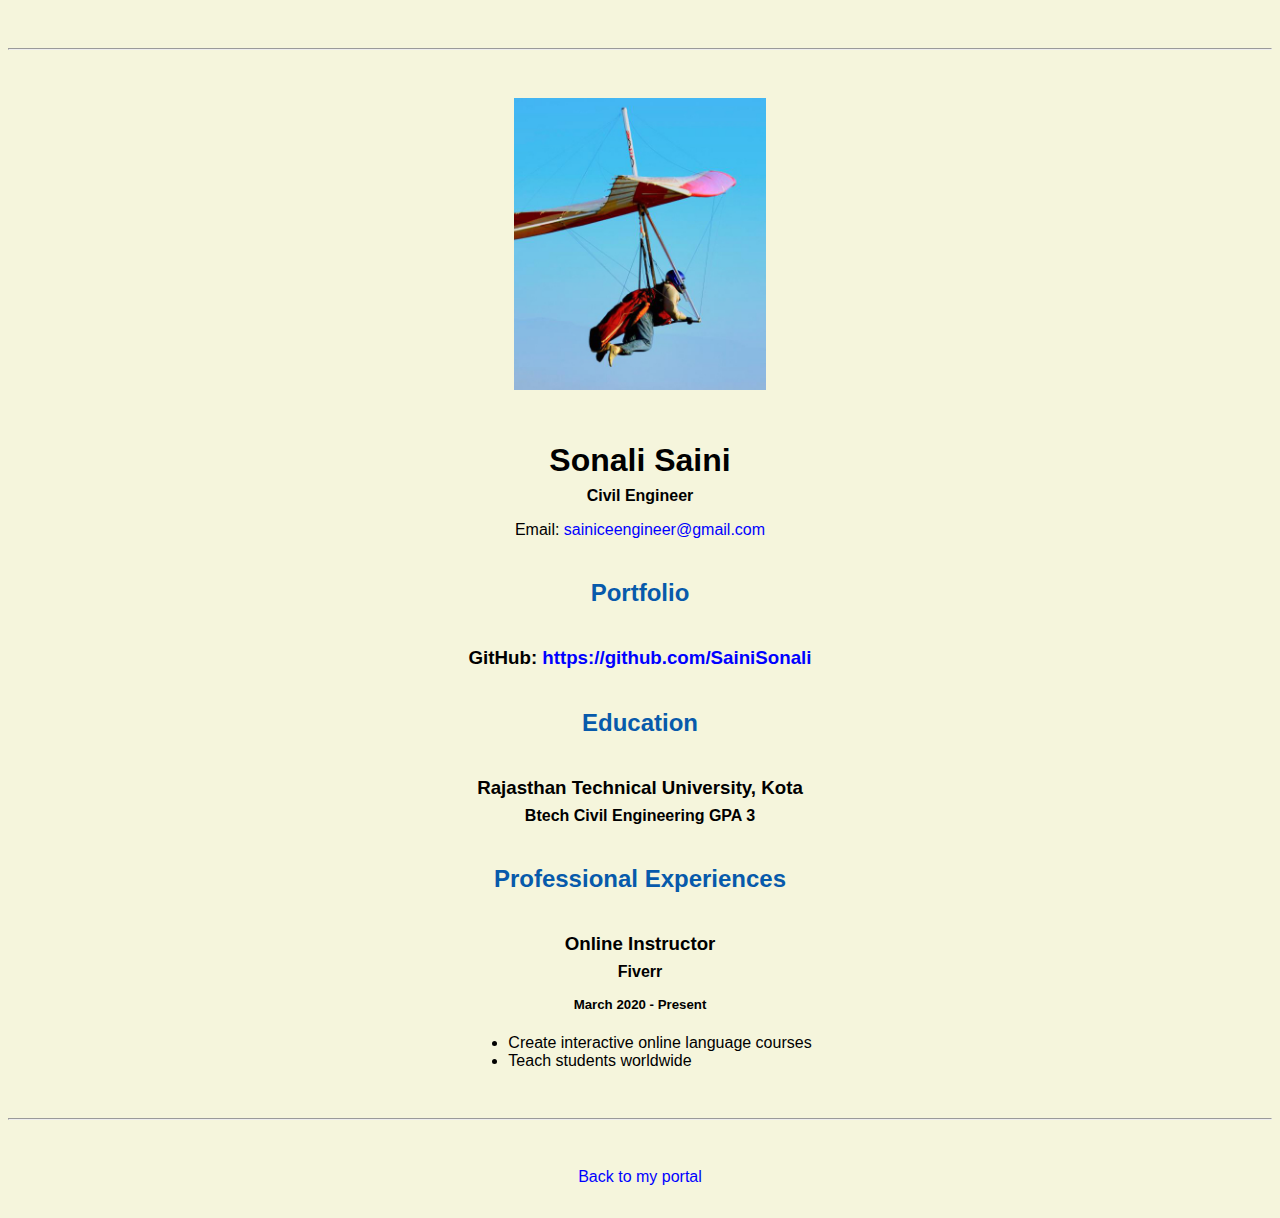
<file: resume.html>
<!doctype html>

<!-- this is a comment for human! -->

<html lang="en">

  <header>
    <title>Sonali Saini's Resume</title>
    <link rel="stylesheet" href="css/master.css">
    <limk rel="FaviconIcon" href="favicon.ico" type="image/x-icon">
    <link rel="shortcut" href="favico.ico" type="image/x-icon">
    <meta name="viewport" content="width=device-width, initial-scale=1,shrink-to-fit=no">
    <meta name="name" content="Sonali Saini's Portal">
    <meta name="robots" content="noindex, nofollow">
  </header>

  <body>
    <hr>

    <img src="images/headshot.jpg" alt="Sonali Saini's headshot" width="20%">

    <h1>Sonali Saini</h1>
    <h4> Civil Engineer</h4>

    <p>Email: <a href="mailto:sainiceengineer@gmail.com" target="_blank">sainiceengineer@gmail.com</a></p>
    <!-- don't post physical address, personal phone number or other personal information on the web! -->

    <h2>Portfolio</h2>
      <h3>GitHub: <a href="https://github.com/SainiSonali" target="_blank">https://github.com/SainiSonali</a></h3>

    <h2>Education</h2>

    <h3>Rajasthan Technical University, Kota</h3>
    <h4>Btech Civil Engineering GPA 3</h4>

    <h2>Professional Experiences</h2>

    <h3>Online Instructor</h3>
    <h4>Fiverr</h4>
    <h5>March 2020 - Present</h5>
      <ul>
        <li>Create interactive online language courses</li>
        <li>Teach students worldwide</li>
      </ul>

  </body>

  <footer>
  <hr>
  <p><a href="index.html">Back to my portal</a><p>
  </footer>

</html>
</file>
<file: css/master.css>
/* Cascading stylesheet for the website */

/* Text inside these asterisks and slashes are comments for human */

  a {
    color: blue;/* set the text color to blue here */
    text-decoration: none; /* This means we do not want hyperlinks to be underlined */
  }

  a:hover {
    color: red;/* set the text color to red here */
    text-decoration: none; /* This means we do not want hyperlinks to be underlined */
  }

  body {
     background-color: beige; /* set the background color here */
    color: black; /* set the text color to black here */
    font-family: Arial, Helvetica, sans-serif;/* set the font here */
    text-align: center;/* set the text alignment here */
   }

  footer {
    margin-top: 2rem;
    margin-bottom: 2rem;
  }

  h1 {
    margin-bottom: 0.5rem;
    margin-top: 3rem;
   }

  h2 {
    color: #075AAB; /* set the text color of to #075AAB here */
    /* set both the bottom margin and top margin to 2.5rem here */
    margin-bottom: 2.5rem;
    margin-top: 2.5rem;
   }

  h3 {
    margin-bottom: 0;
    margin-top: 2rem;
  }

  h4 {
    margin-bottom: 1rem;
    margin-top: 0.5rem;
  }

  h5 {
    margin-top: 0.5rem;
  }

  hr {
    margin-bottom: 3rem;
    margin-top: 3rem;
  }

  /* this controls how the bullet points in the resume page looks */
  ul {
    display: table;
    margin: 0 auto;
    text-align: left;
  }
</file>
